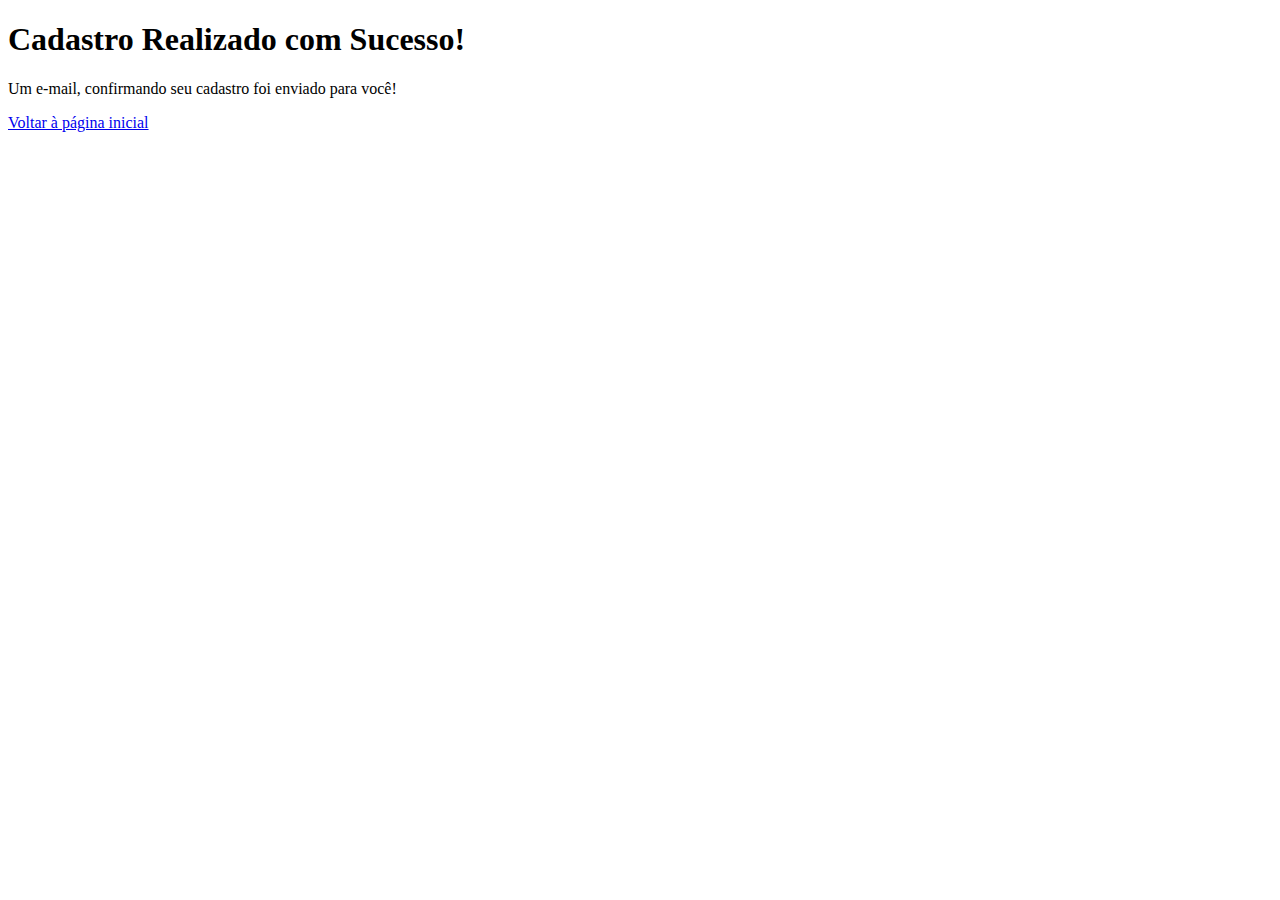
<file: romerito-projeto-main/romerito2/templates/pages/email_enviado.html>
<!DOCTYPE html>
<html lang="pt-BR">
<head>
    <meta charset="UTF-8">
    <meta name="viewport" content="width=device-width, initial-scale=1.0">
    <title>E-mail Enviado</title>
</head>
<body>
    <h1>Cadastro Realizado com Sucesso!</h1>
    <p>Um e-mail, confirmando seu cadastro foi enviado para você!</p>
    <a href="{{url_for('login')}}">Voltar à página inicial</a>
</body>
</html>
</file>
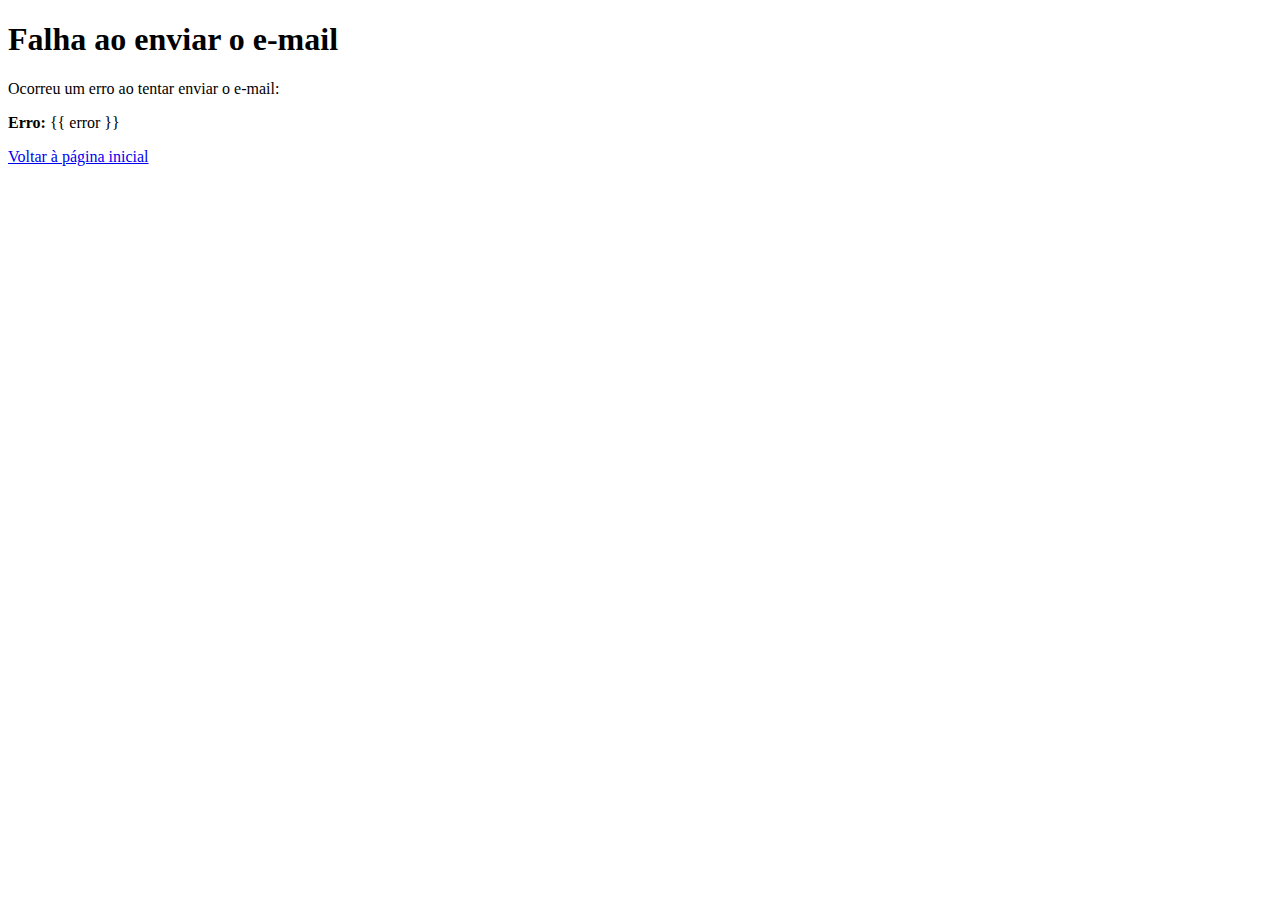
<file: romerito-projeto-main/romerito2/templates/pages/email_nao_enviado.html>
<!DOCTYPE html>
<html lang="pt-BR">
<head>
    <meta charset="UTF-8">
    <meta name="viewport" content="width=device-width, initial-scale=1.0">
    <title>Erro ao Enviar E-mail</title>
</head>
<body>
    <h1>Falha ao enviar o e-mail</h1>
    <p>Ocorreu um erro ao tentar enviar o e-mail:</p>
    <p><strong>Erro:</strong> {{ error }}</p>
    <a href="/">Voltar à página inicial</a>
</body>
</html>
</file>
